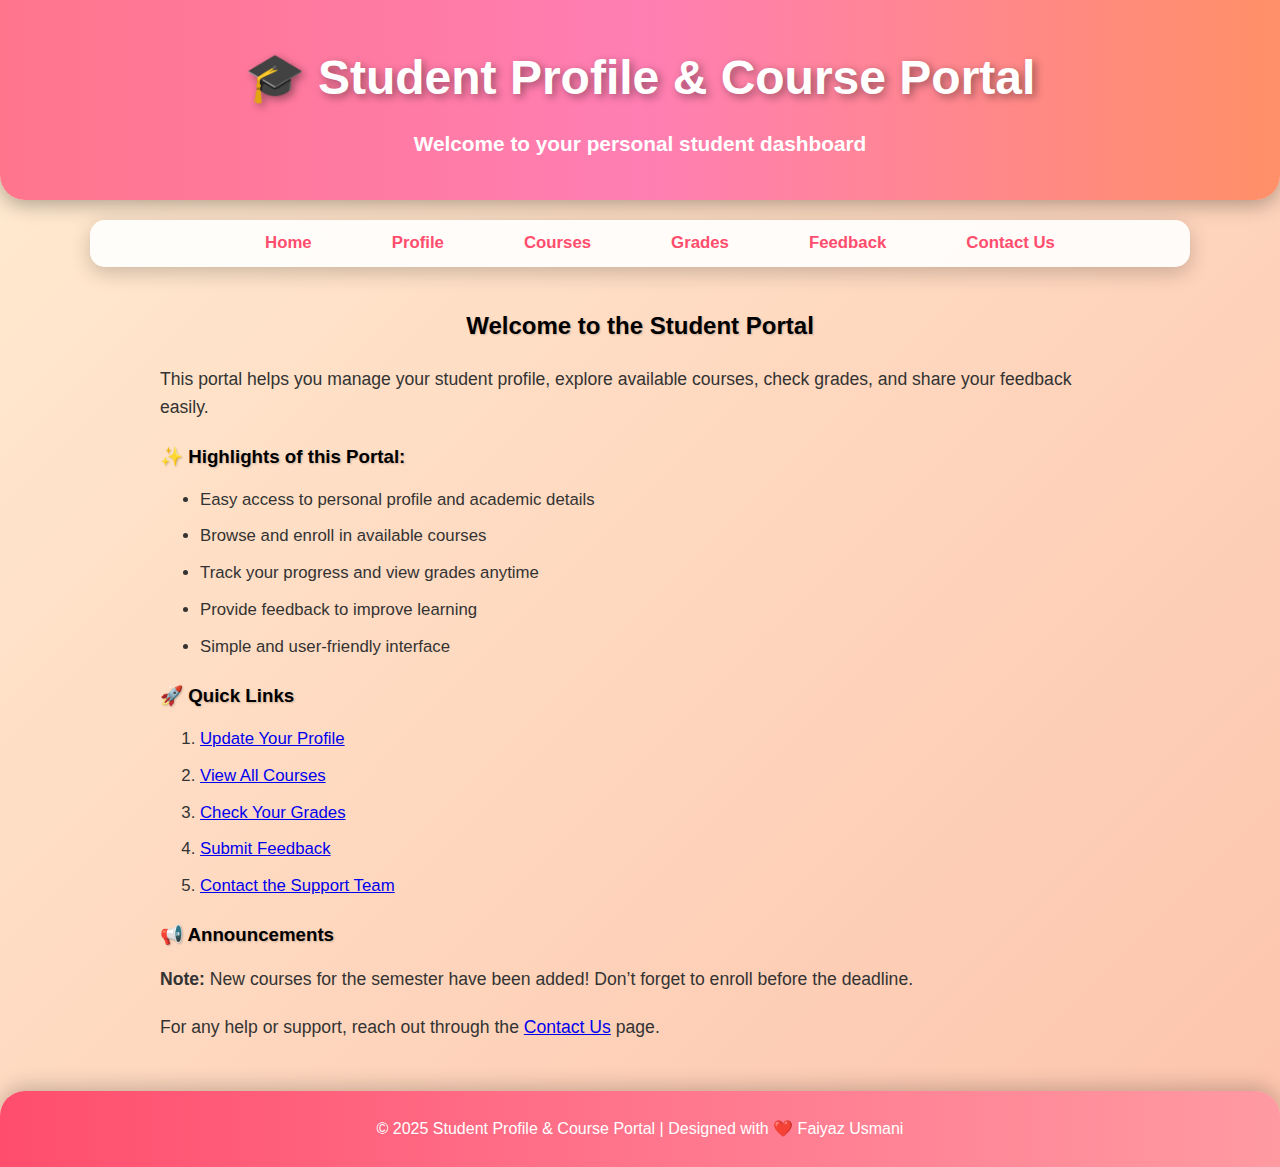
<file: index.html>
<!DOCTYPE html>
<html lang="en">
<head>
    <meta charset="UTF-8">
    <meta name="viewport" content="width=device-width, initial-scale=1.0">
    <title>Student Profile & Course Portal</title>
    <link rel="stylesheet" href="style.css">
</head>
<body>

    <!-- Header -->
    <header>
        <h1>🎓 Student Profile & Course Portal</h1>
        <p>Welcome to your personal student dashboard</p>
        
    </header>

    <!-- Navigation Bar -->
    <nav>
        <ul>
            <li><a href="index.html">Home</a></li>
            <li><a href="profile.html">Profile</a></li>
            <li><a href="courses.html">Courses</a></li>
            <li><a href="grades.html">Grades</a></li>
            <li><a href="feedback.html">Feedback</a></li>
            <li><a href="contact.html">Contact Us</a></li>
        </ul>
    </nav>

    <!-- Main Section -->
    <main>
        <h2>Welcome to the Student Portal</h2>
        <p>This portal helps you manage your student profile, explore available courses, check grades, and share your feedback easily.</p>

        <h3>✨ Highlights of this Portal:</h3>
        <ul>
            <li>Easy access to personal profile and academic details</li>
            <li>Browse and enroll in available courses</li>
            <li>Track your progress and view grades anytime</li>
            <li>Provide feedback to improve learning</li>
            <li>Simple and user-friendly interface</li>
        </ul>

        <h3>🚀 Quick Links</h3>
        <ol>
            <li><a href="profile.html">Update Your Profile</a></li>
            <li><a href="courses.html">View All Courses</a></li>
            <li><a href="grades.html">Check Your Grades</a></li>
            <li><a href="feedback.html">Submit Feedback</a></li>
            <li><a href="contact.html">Contact the Support Team</a></li>
        </ol>

        <h3>📢 Announcements</h3>
        <p>
            <strong>Note:</strong> New courses for the semester have been added!  
            Don’t forget to enroll before the deadline.
        </p>

        <p>
            For any help or support, reach out through the <a href="contact.html">Contact Us</a> page.
        </p>
    </main>

    <!-- Footer -->
    <footer>
        
        <p>&copy; 2025 Student Profile & Course Portal | Designed with ❤️ Faiyaz Usmani</p>
    </footer>

</body>
</html>
</file>
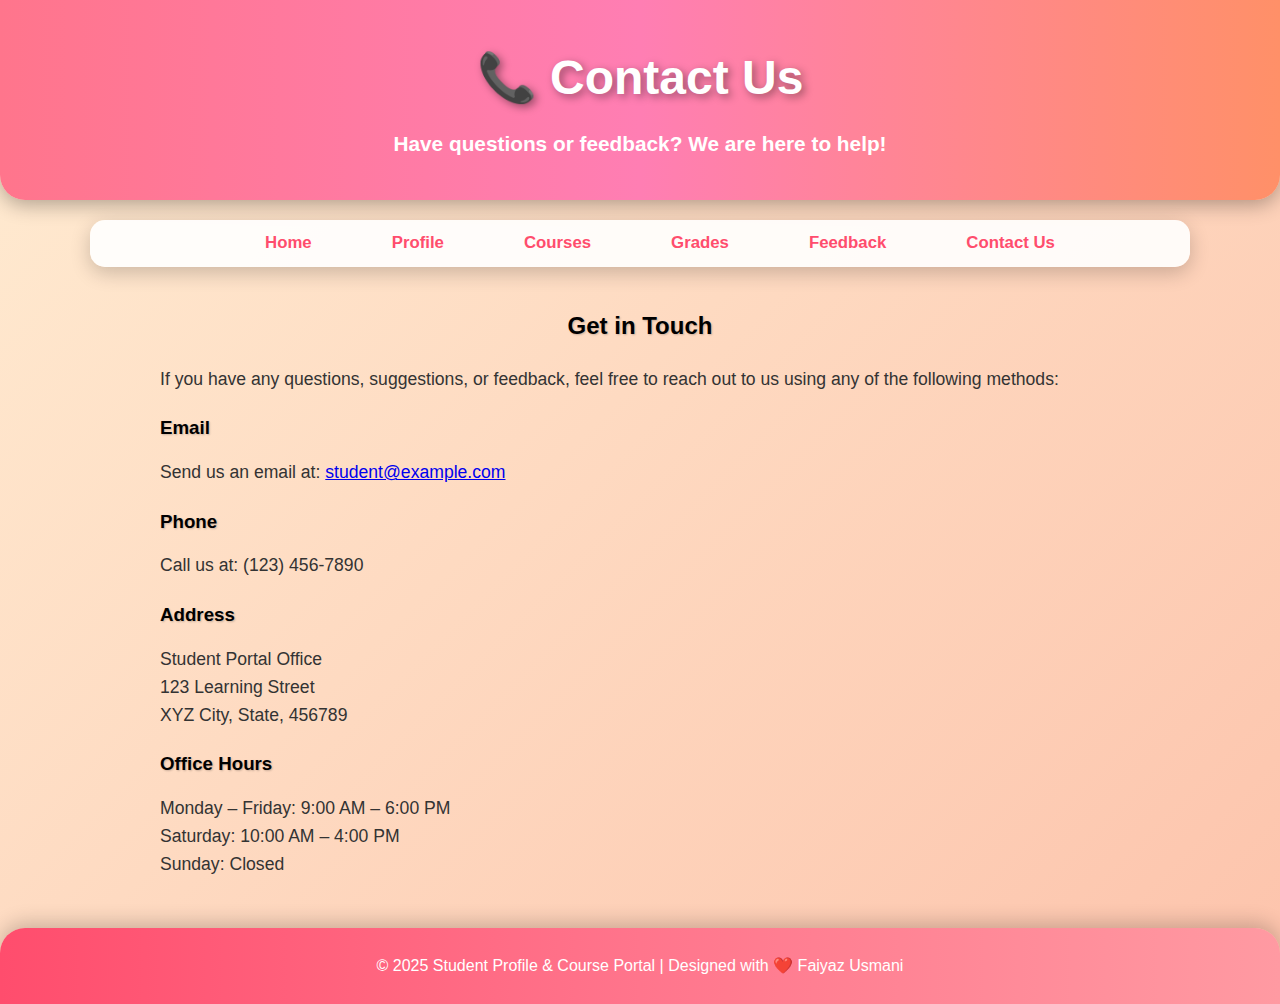
<file: contact.html>
<!DOCTYPE html>
<html lang="en">
<head>
    <meta charset="UTF-8">
    <meta name="viewport" content="width=device-width, initial-scale=1.0">
    <title>Contact Us</title>
    <link rel="stylesheet" href="style.css">
</head>
<body>

    <!-- Header -->
    <header>
        <h1>📞 Contact Us</h1>
        <p>Have questions or feedback? We are here to help!</p>
    </header>

    <!-- Navigation -->
    <nav>
        <ul>
            <li><a href="index.html">Home</a></li>
            <li><a href="profile.html">Profile</a></li>
            <li><a href="courses.html">Courses</a></li>
            <li><a href="grades.html">Grades</a></li>
            <li><a href="feedback.html">Feedback</a></li>
            <li><a href="contact.html">Contact Us</a></li>
        </ul>
    </nav>

    <!-- Main Contact Section -->
    <main>
        <h2>Get in Touch</h2>
        <p>If you have any questions, suggestions, or feedback, feel free to reach out to us using any of the following methods:</p>

        <section>
            <h3>Email</h3>
            <p>Send us an email at: <a href="mailto:student@example.com">student@example.com</a></p>
        </section>

        <section>
            <h3>Phone</h3>
            <p>Call us at: (123) 456-7890</p>
        </section>

        <section>
            <h3>Address</h3>
            <p>
                Student Portal Office<br>
                123 Learning Street<br>
                XYZ City, State, 456789
            </p>
        </section>

        <section>
            <h3>Office Hours</h3>
            <p>Monday – Friday: 9:00 AM – 6:00 PM<br>
               Saturday: 10:00 AM – 4:00 PM<br>
               Sunday: Closed
            </p>
        </section>
    </main>

    <!-- Footer -->
    <footer>
        <p>&copy; 2025 Student Profile & Course Portal | Designed with ❤️ Faiyaz Usmani</p>
    </footer>

</body>
</html>
</file>
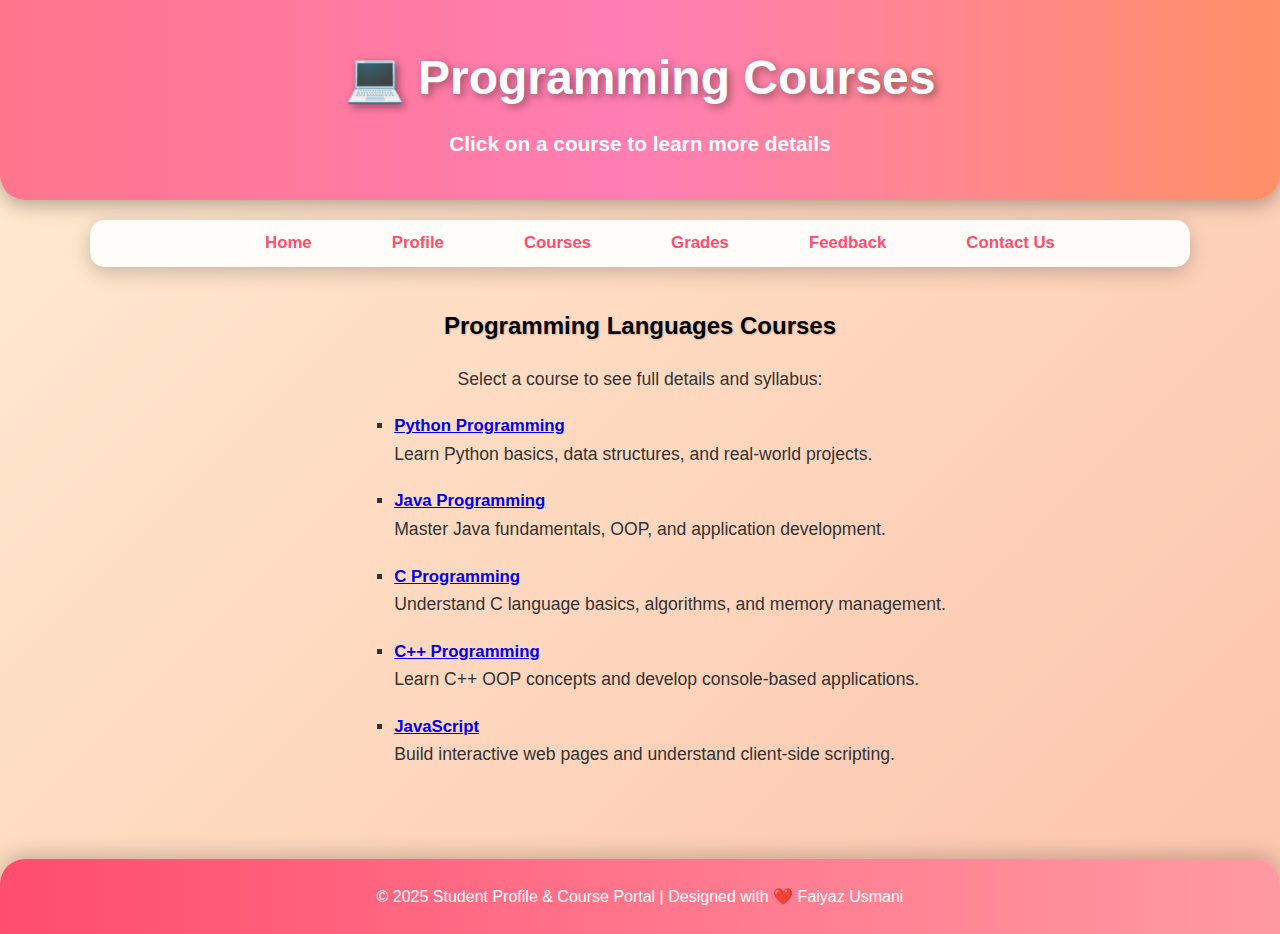
<file: courses.html>
<!DOCTYPE html>
<html lang="en">
<head>
    <meta charset="UTF-8">
    <meta name="viewport" content="width=device-width, initial-scale=1.0">
    <title>Programming Courses</title>
    <link rel="stylesheet" href="style.css">
</head>
<body>

    <!-- ===== Header ===== -->
    <header>
        <h1>💻 Programming Courses</h1>
        <p>Click on a course to learn more details</p>
        
    </header>

    <!-- ===== Navigation ===== -->
    <nav>
        <ul>
            <li><a href="index.html">Home</a></li>
            <li><a href="profile.html">Profile</a></li>
            <li><a href="courses.html">Courses</a></li>
            <li><a href="grades.html">Grades</a></li>
            <li><a href="feedback.html">Feedback</a></li>
            <li><a href="contact.html">Contact Us</a></li>
        </ul>
    </nav>

    <!-- ===== Main Section ===== -->
    <main align="center">
        <h2>Programming Languages Courses</h2>
        <p>Select a course to see full details and syllabus:</p>

        <!-- Courses List -->
        <ul style="list-style-type: square; display:inline-block; text-align:left; padding-left:20px;">
            <li>
                <a href="course_python.html"><strong>Python Programming</strong></a>
                <p>Learn Python basics, data structures, and real-world projects.</p>
            </li>
            <li>
                <a href="course_java.html"><strong>Java Programming</strong></a>
                <p>Master Java fundamentals, OOP, and application development.</p>
            </li>
            <li>
                <a href="course_c.html"><strong>C Programming</strong></a>
                <p>Understand C language basics, algorithms, and memory management.</p>
            </li>
            <li>
                <a href="course_cpp.html"><strong>C++ Programming</strong></a>
                <p>Learn C++ OOP concepts and develop console-based applications.</p>
            </li>
            <li>
                <a href="course_javascript.html"><strong>JavaScript</strong></a>
                <p>Build interactive web pages and understand client-side scripting.</p>
            </li>
        </ul>
    </main>

    <!-- ===== Footer ===== -->
    <footer>
        
        <p>&copy; 2025 Student Profile & Course Portal | Designed with ❤️ Faiyaz Usmani</p>
    </footer>

</body>
</html>
</file>
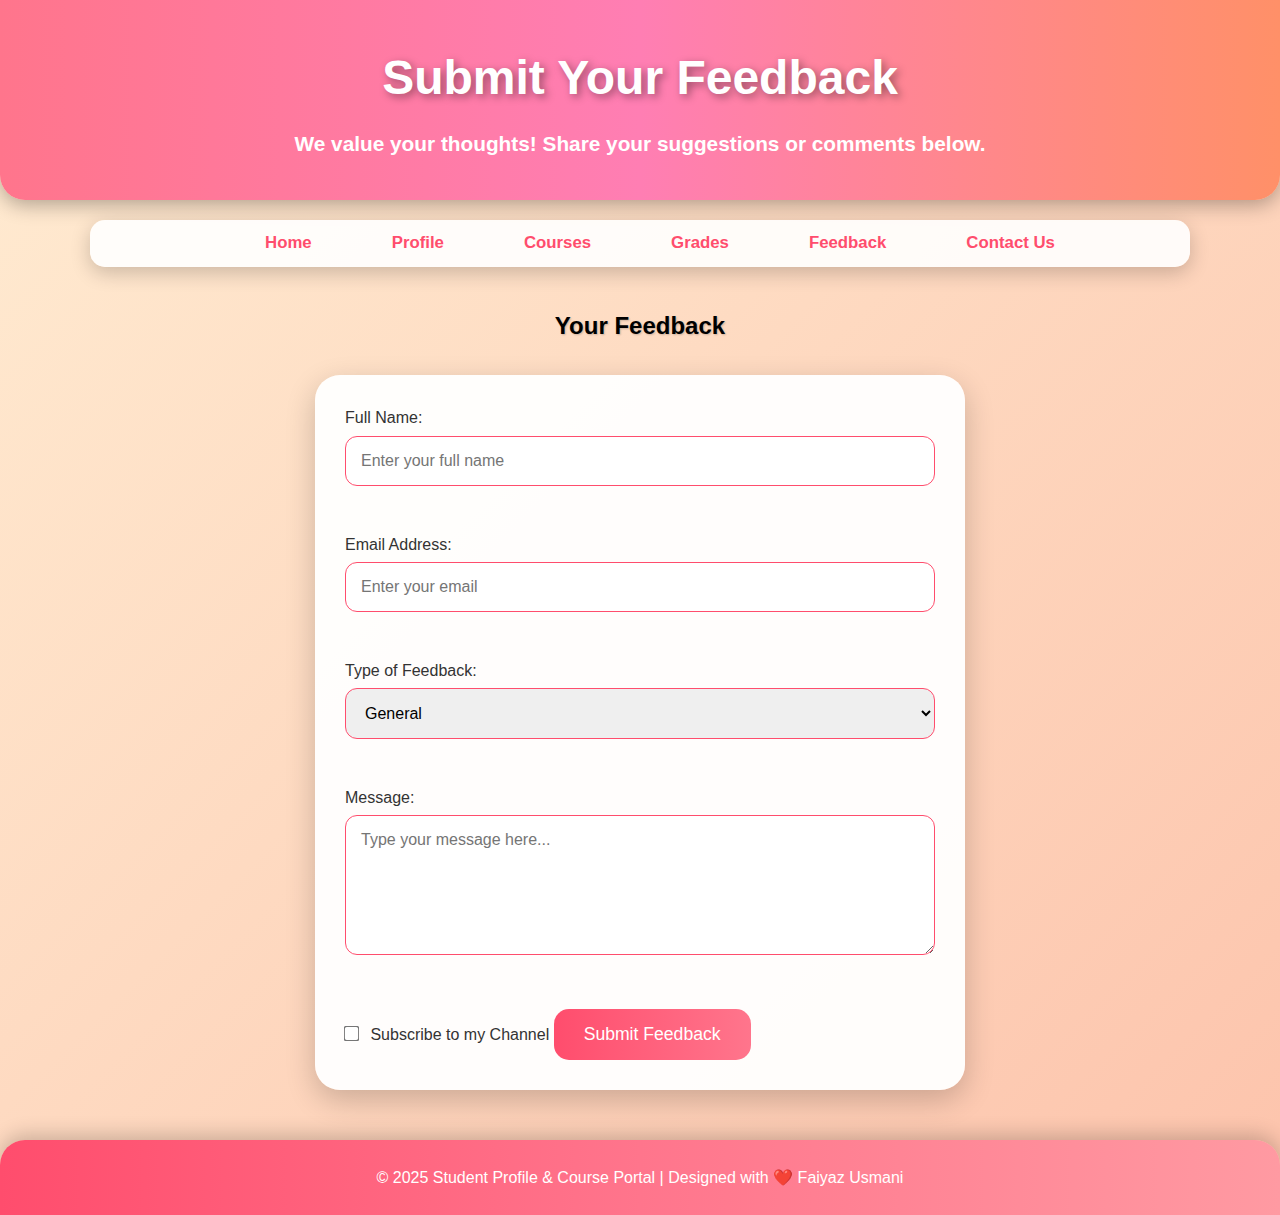
<file: feedback.html>
<!DOCTYPE html>
<html lang="en">
<head>
    <meta charset="UTF-8">
    <meta name="viewport" content="width=device-width, initial-scale=1.0">
    <title>Submit Feedback</title>
    <link rel="stylesheet" href="style.css">
</head>
<body>

    <!-- Header -->
    <header>
        <h1>Submit Your Feedback</h1>
        <p>We value your thoughts! Share your suggestions or comments below.</p>
    </header>

    <!-- Navigation -->
    <nav>
        <ul>
            <li><a href="index.html">Home</a></li>
            <li><a href="profile.html">Profile</a></li>
            <li><a href="courses.html">Courses</a></li>
            <li><a href="grades.html">Grades</a></li>
            <li><a href="feedback.html">Feedback</a></li>
            <li><a href="contact.html">Contact Us</a></li>
        </ul>
    </nav>

    <!-- Feedback Form -->
    <main>
        <h2>Your Feedback</h2>
        <form>
            <label for="name">Full Name:</label><br>
            <input type="text" id="name" name="name" placeholder="Enter your full name"><br><br>

            <label for="email">Email Address:</label><br>
            <input type="email" id="email" name="email" placeholder="Enter your email"><br><br>

            <label for="feedback-type">Type of Feedback:</label><br>
            <select id="feedback-type" name="feedback-type">
                <option value="general">General</option>
                <option value="suggestion">Suggestion</option>
                <option value="complaint">Complaint</option>
            </select><br><br>

            <label for="message">Message:</label><br>
            <textarea id="message" name="message" rows="6" placeholder="Type your message here..."></textarea><br><br>

            <label>
                <input type="checkbox" id="subscribe" name="subscribe"> Subscribe to my Channel
            </label>
            
            <button type="submit">Submit Feedback</button>
        </form>
    </main>

    <!-- Footer -->
    <footer>
        <p>&copy; 2025 Student Profile & Course Portal | Designed with ❤️ Faiyaz Usmani</p>
    </footer>

</body>
</html>
</file>
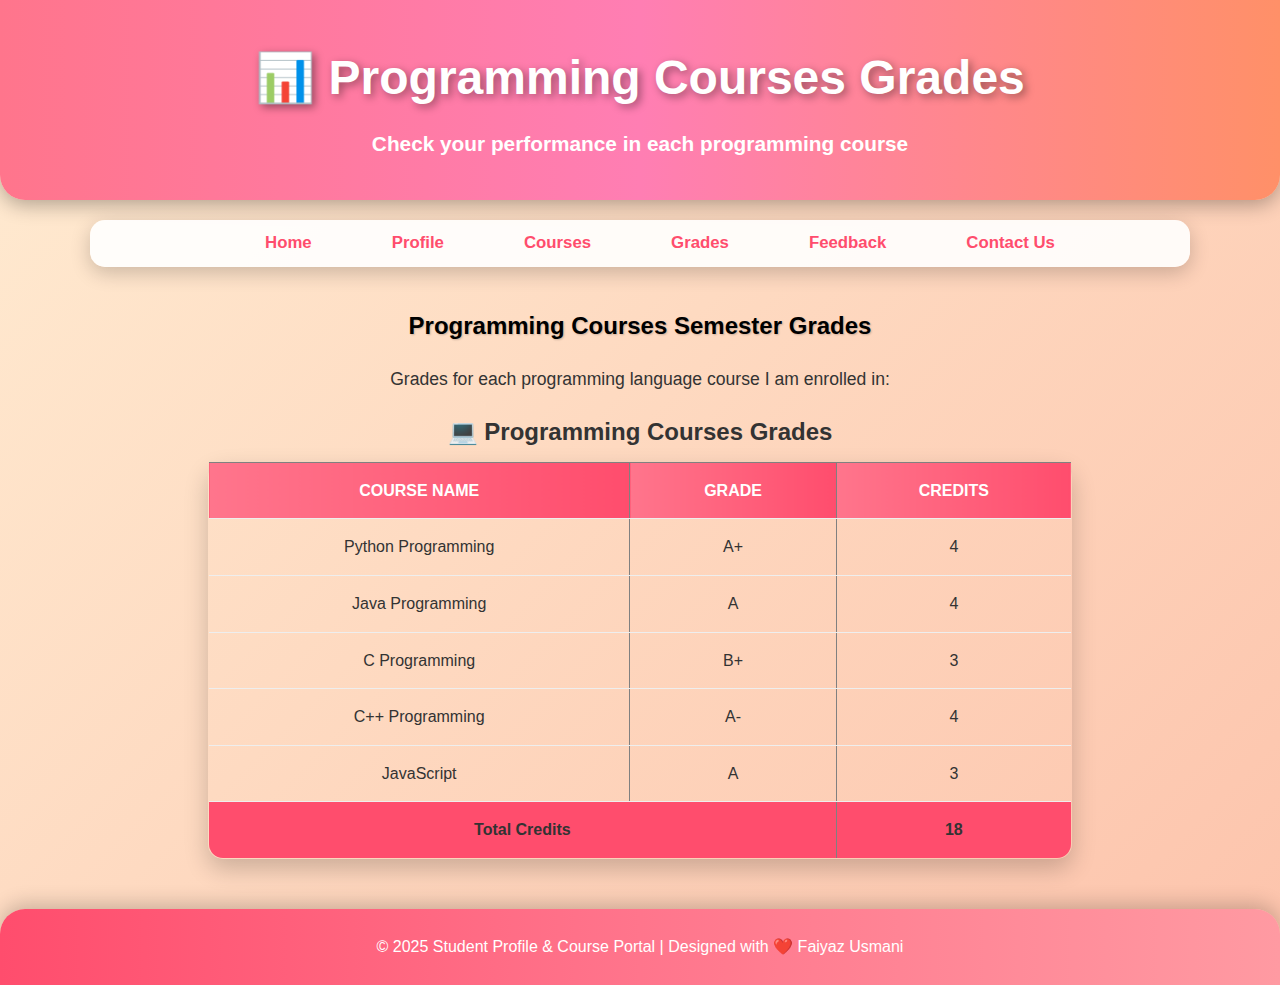
<file: grades.html>
<!DOCTYPE html>
<html lang="en">
<head>
    <meta charset="UTF-8">
    <meta name="viewport" content="width=device-width, initial-scale=1.0">
    <title>Programming Courses Grades</title>
    <link rel="stylesheet" href="style.css">
</head>
<body>

    <!-- ===== Header ===== -->
    <header align="center">
        <h1>📊 Programming Courses Grades</h1>
        <p>Check your performance in each programming course</p>
        
    </header>

    <!-- ===== Navigation ===== -->
    <nav>
        <ul>
            <li><a href="index.html">Home</a></li>
            <li><a href="profile.html">Profile</a></li>
            <li><a href="courses.html">Courses</a></li>
            <li><a href="grades.html">Grades</a></li>
            <li><a href="feedback.html">Feedback</a></li>
            <li><a href="contact.html">Contact Us</a></li>
        </ul>
    </nav>

    <!-- ===== Main Grades Section ===== -->
    <main align="center">
        <h2>Programming Courses Semester Grades</h2>
        <p>Grades for each programming language course I am enrolled in:</p>

        <table border="1" cellpadding="12" cellspacing="0" style="border-collapse:collapse; text-align:center;">
            <caption style="font-size:1.5rem; font-weight:bold; margin-bottom:10px;">💻 Programming Courses Grades</caption>
            <thead style="background-color:#4a90e2; color:white;">
                <tr>
                    <th>Course Name</th>
                    <th>Grade</th>
                    <th>Credits</th>
                </tr>
            </thead>
            <tbody>
                <tr>
                    <td>Python Programming</td>
                    <td>A+</td>
                    <td>4</td>
                </tr>
                <tr>
                    <td>Java Programming</td>
                    <td>A</td>
                    <td>4</td>
                </tr>
                <tr>
                    <td>C Programming</td>
                    <td>B+</td>
                    <td>3</td>
                </tr>
                <tr>
                    <td>C++ Programming</td>
                    <td>A-</td>
                    <td>4</td>
                </tr>
                <tr>
                    <td>JavaScript</td>
                    <td>A</td>
                    <td>3</td>
                </tr>
            </tbody>
            <tfoot style="background-color:#ff4d6d; font-weight:bold;">
                <tr>
                    <td colspan="2">Total Credits</td>
                    <td>18</td>
                </tr>
            </tfoot>
        </table>
    </main>

    <!-- ===== Footer ===== -->
    <footer align="center">
        
        <p>&copy; 2025 Student Profile & Course Portal | Designed with ❤️ Faiyaz Usmani</p>
    </footer>

</body>
</html>
</file>
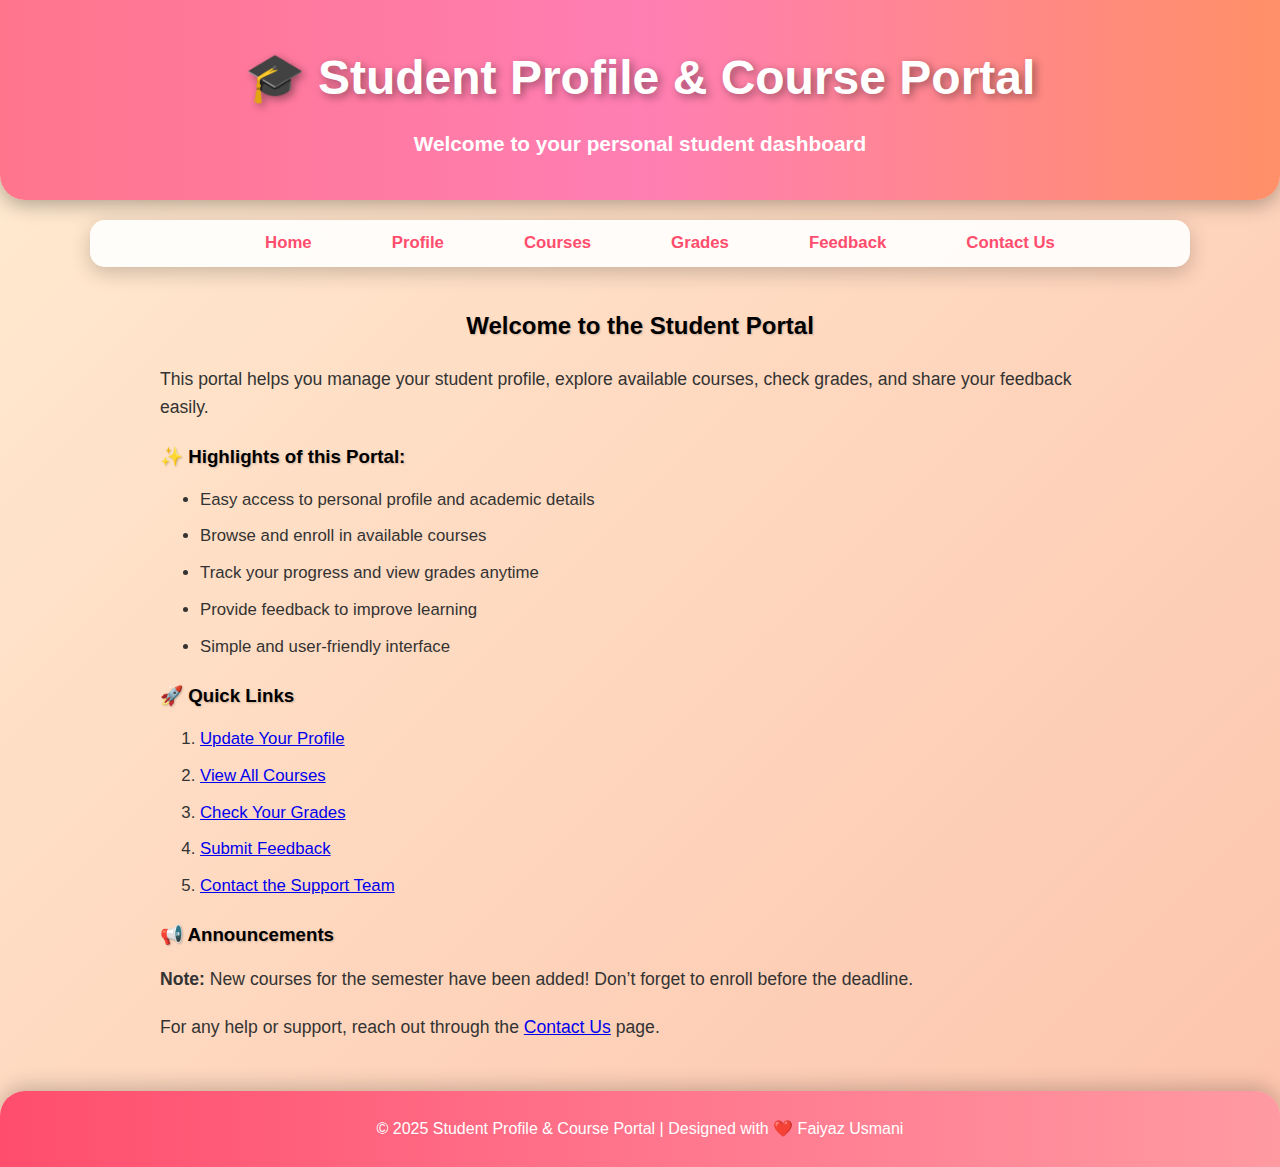
<file: home.html>
<!DOCTYPE html>
<html lang="en">
<head>
    <meta charset="UTF-8">
    <meta name="viewport" content="width=device-width, initial-scale=1.0">
    <title>Student Profile & Course Portal</title>
    <link rel="stylesheet" href="style.css">
</head>
<body>

    <!-- Header -->
    <header>
        <h1>🎓 Student Profile & Course Portal</h1>
        <p>Welcome to your personal student dashboard</p>
        
    </header>

    <!-- Navigation Bar -->
    <nav>
        <ul>
            <li><a href="home.html">Home</a></li>
            <li><a href="profile.html">Profile</a></li>
            <li><a href="courses.html">Courses</a></li>
            <li><a href="grades.html">Grades</a></li>
            <li><a href="feedback.html">Feedback</a></li>
            <li><a href="contact.html">Contact Us</a></li>
        </ul>
    </nav>

    <!-- Main Section -->
    <main>
        <h2>Welcome to the Student Portal</h2>
        <p>This portal helps you manage your student profile, explore available courses, check grades, and share your feedback easily.</p>

        <h3>✨ Highlights of this Portal:</h3>
        <ul>
            <li>Easy access to personal profile and academic details</li>
            <li>Browse and enroll in available courses</li>
            <li>Track your progress and view grades anytime</li>
            <li>Provide feedback to improve learning</li>
            <li>Simple and user-friendly interface</li>
        </ul>

        <h3>🚀 Quick Links</h3>
        <ol>
            <li><a href="profile.html">Update Your Profile</a></li>
            <li><a href="courses.html">View All Courses</a></li>
            <li><a href="grades.html">Check Your Grades</a></li>
            <li><a href="feedback.html">Submit Feedback</a></li>
            <li><a href="contact.html">Contact the Support Team</a></li>
        </ol>

        <h3>📢 Announcements</h3>
        <p>
            <strong>Note:</strong> New courses for the semester have been added!  
            Don’t forget to enroll before the deadline.
        </p>

        <p>
            For any help or support, reach out through the <a href="contact.html">Contact Us</a> page.
        </p>
    </main>

    <!-- Footer -->
    <footer>
        
        <p>&copy; 2025 Student Profile & Course Portal | Designed with ❤️ Faiyaz Usmani</p>
    </footer>

</body>
</html>
</file>
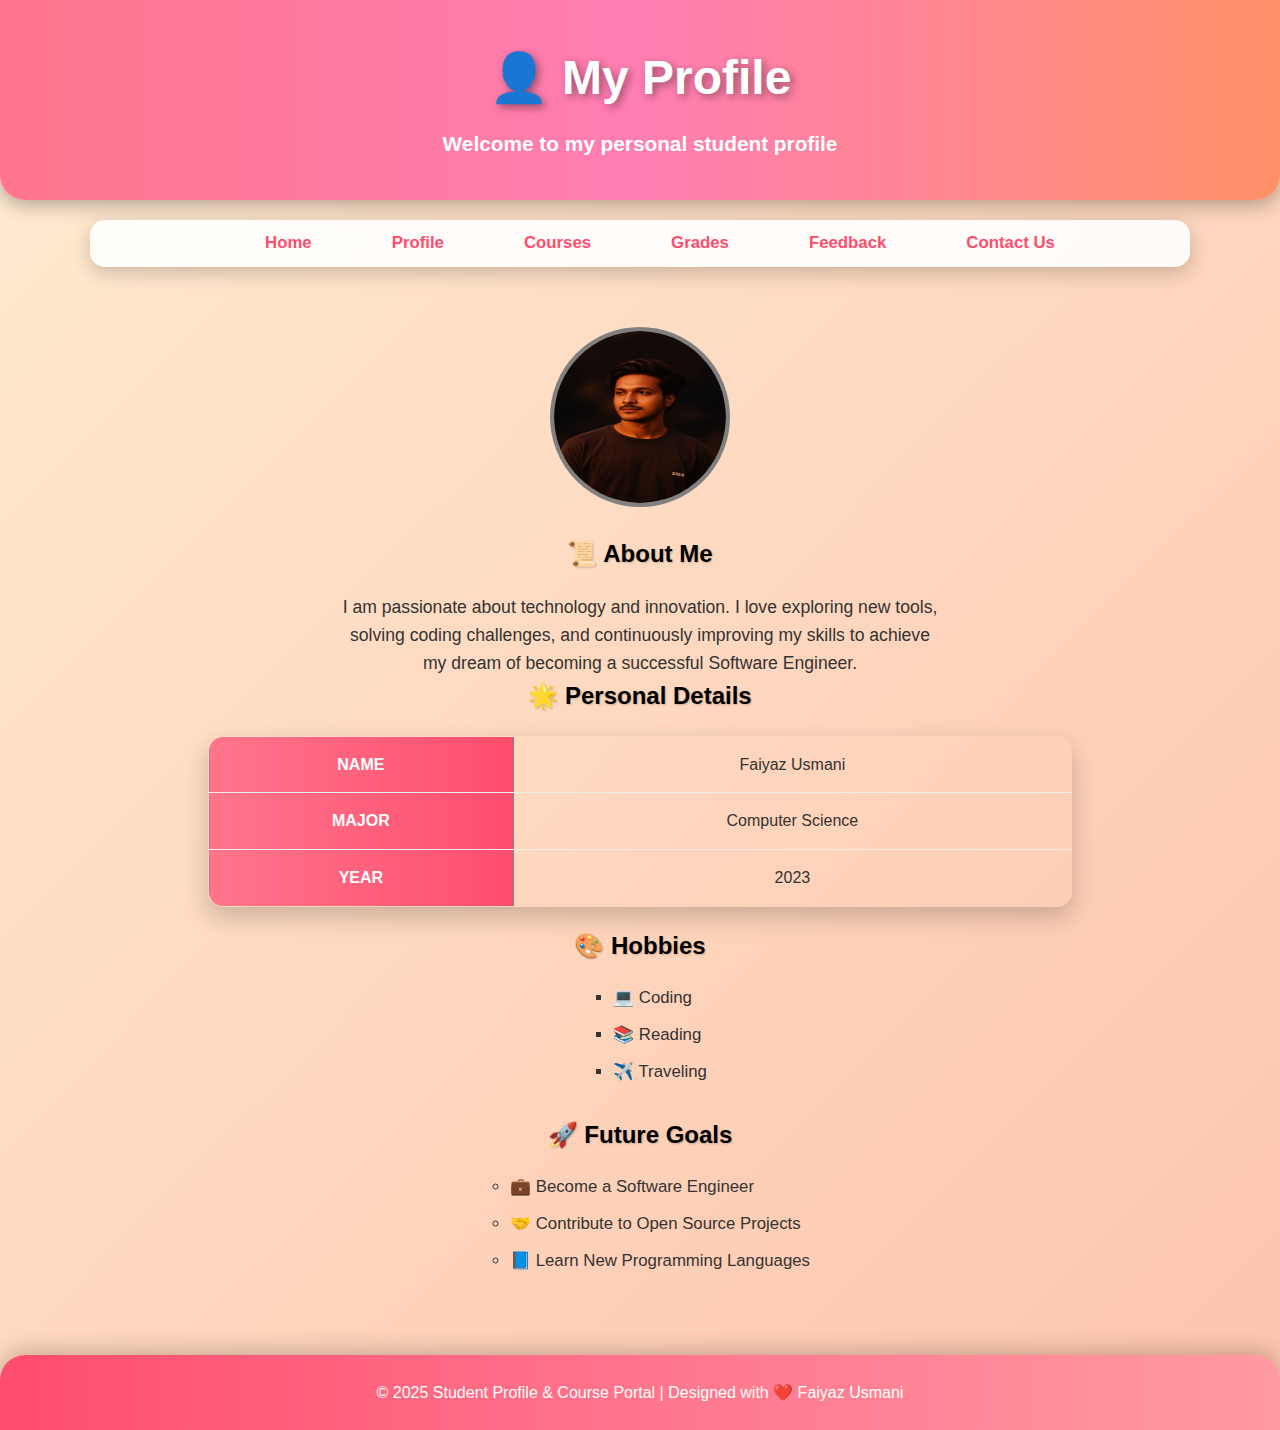
<file: profile.html>
<!DOCTYPE html>
<html lang="en">
<head>
    <meta charset="UTF-8">
    <meta name="viewport" content="width=device-width, initial-scale=1.0">
    <title>Student Profile</title>
    <link rel="stylesheet" href="style.css">
</head>
<body>

    <!-- ===== Header ===== -->
    <header>
        <h1>👤 My Profile</h1>
        <p>Welcome to my personal student profile</p>
        
    </header>

    <!-- ===== Navigation Bar ===== -->
   <nav>
        <ul>
            <li><a href="index.html">Home</a></li>
            <li><a href="profile.html">Profile</a></li>
            <li><a href="courses.html">Courses</a></li>
            <li><a href="grades.html">Grades</a></li>
            <li><a href="feedback.html">Feedback</a></li>
            <li><a href="contact.html">Contact Us</a></li>
        </ul>
    </nav>

    <!-- ===== Main Profile Section ===== -->
    <main align="center">

        <!-- Profile Image -->
        <img src="photo.jpg" alt="Profile Picture" width="180" height="180" style="border-radius:50%; border:4px solid gray;">

        <!-- About Me -->

          <h2>📜 About Me</h2>
        <p style="max-width:600px; margin:auto;">
            I am passionate about technology and innovation. I love exploring new tools, 
            solving coding challenges, and continuously improving my skills to achieve my dream 
            of becoming a successful Software Engineer.
        </p>
        <h2>🌟 Personal Details</h2>
        <table border="1" cellpadding="10" cellspacing="0" align="center">
            <tr>
                <th>Name</th>
                <td>Faiyaz Usmani</td>
            </tr>
            <tr>
                <th>Major</th>
                <td>Computer Science</td>
            </tr>
            <tr>
                <th>Year</th>
                <td>2023</td>
            </tr>
        </table>

        <!-- Hobbies -->
        <h2>🎨 Hobbies</h2>
        <ul style="list-style-type: square; display:inline-block; text-align:left;">
            <li>💻 Coding</li>
            <li>📚 Reading</li>
            <li>✈️ Traveling</li>
        </ul>

        <!-- Goals -->
        <h2>🚀 Future Goals</h2>
        <ul style="list-style-type: circle; display:inline-block; text-align:left;">
            <li>💼 Become a Software Engineer</li>
            <li>🤝 Contribute to Open Source Projects</li>
            <li>📘 Learn New Programming Languages</li>
        </ul>

        
      
    </main>

    <!-- ===== Footer ===== -->
    <footer>
        
        <p>&copy; 2025 Student Profile & Course Portal | Designed with ❤️ Faiyaz Usmani</p>
    </footer>

</body>
</html>
</file>
<file: style.css>
* {
    margin: 0;
    padding: 0;
    box-sizing: border-box;
    font-family: 'Poppins', sans-serif;
}

body {
    background: linear-gradient(135deg, #ffecd2, #fcb69f, #ff6f91, #845ec2);
    background-size: 400% 400%;
    animation: gradientBG 5s ease infinite;
    color: #333;
    line-height: 1.6;
}

@keyframes gradientBG {
    0% {background-position: 0% 50%;}
    50% {background-position: 100% 50%;}
    100% {background-position: 0% 50%;}
}

/* -------------------------------
   HEADER
------------------------------- */
header {
    text-align: center;
    padding: 40px 20px;
    background: linear-gradient(90deg, #ff758c, #ff7eb3, #ff9068);
    color: white;
    box-shadow: 0 5px 20px rgba(0,0,0,0.3);
    border-bottom-left-radius: 25px;
    border-bottom-right-radius: 25px;
}

header h1 {
    font-size: 3rem;
    margin-bottom: 10px;
    text-shadow: 3px 3px 8px rgba(0,0,0,0.4);
}

header p {
    font-size: 1.3rem;
    font-weight: 600;
}

/* -------------------------------
   NAVIGATION
------------------------------- */
nav {
    background-color: rgba(255,255,255,0.9);
    box-shadow: 0 6px 20px rgba(0,0,0,0.2);
    border-radius: 15px;
    margin: 20px auto;
    max-width: 1100px;
}

nav ul {
    display: flex;
    justify-content: center;
    flex-wrap: wrap;
    list-style: none;
}

nav ul li {
    margin: 10px 20px;
}

nav ul li a {
    text-decoration: none;
    font-weight: 700;
    padding: 10px 20px;
    border-radius: 12px;
    color: #ff4d6d;
    transition: 0.3s;
}

nav ul li a:hover {
    background: linear-gradient(90deg, #ff4d6d, #ff758c);
    color: #fff;
    box-shadow: 0 6px 15px rgba(0,0,0,0.3);
    transform: scale(1.1);
}

/* -------------------------------
   MAIN CONTENT
------------------------------- */
main {
    max-width: 1000px;
    margin: 40px auto;
    padding: 0 20px;
}

/* ✅ Center align h2 */
main h2 {
    text-align: center;
    margin-bottom: 20px;
    color: #000;
    text-shadow: 1px 1px 2px rgba(0,0,0,0.2);
}

main h3 {
    margin-bottom: 15px;
    color: #000;
    text-shadow: 1px 1px 2px rgba(0,0,0,0.2);
}

main p {
    margin-bottom: 20px;
    font-size: 1.1rem;
}

/* -------------------------------
   LISTS
------------------------------- */
ul, ol {
    margin-left: 40px;
    margin-bottom: 20px;
}

ul li, ol li {
    margin-bottom: 10px;
    font-size: 1.05rem;
}

/* -------------------------------
   PROFILE IMAGE
------------------------------- */
img {
    margin: 20px 0;
    border-radius: 50%;
    border: 5px solid #ff4d6d;
    transition: transform 0.3s, box-shadow 0.3s;
}

img:hover {
    transform: scale(1.1);
    box-shadow: 0 10px 20px rgba(255,77,109,0.6);
}

/* -------------------------------
   TABLE STYLES
------------------------------- */
table {
    width: 90%;
    margin: 20px auto;
    border-collapse: collapse;
    box-shadow: 0 10px 25px rgba(0,0,0,0.2);
    border-radius: 15px;
    overflow: hidden;
}

table th, table td {
    padding: 15px;
    text-align: center;
    border-bottom: 1px solid #eee;
}

table th {
    background: linear-gradient(90deg, #ff758c, #ff4d6d);
    color: white;
    text-transform: uppercase;
}

table tbody tr:hover {
    background: #fff0f5;
    transform: scale(1.02);
    transition: 0.3s;
}

table tfoot {
    background: #ffe6f0;
    font-weight: bold;
}

/* -------------------------------
   FORMS
------------------------------- */
form {
    max-width: 650px;
    margin: 30px auto;
    background: rgba(255,255,255,0.95);
    padding: 30px;
    border-radius: 25px;
    box-shadow: 0 10px 30px rgba(0,0,0,0.2);
}

form input, form select, form textarea {
    width: 100%;
    padding: 15px;
    margin-top: 5px;
    margin-bottom: 20px;
    border-radius: 12px;
    border: 1px solid #ff4d6d;
    font-size: 1rem;
    transition: all 0.3s;
}

form input:focus, form select:focus, form textarea:focus {
    border-color: #ff758c;
    box-shadow: 0 0 15px rgba(255,77,109,0.4);
    outline: none;
}

/* ✅ Stylish checkbox fix */
input[type="checkbox"] {
    width: auto;
    height: auto;
    margin-right: 8px;
    transform: scale(1.2);
    accent-color: #ff4d6d;    /* theme color */
    box-shadow: none;
    outline: none;
}

input[type="checkbox"]:focus {
    outline: none;
    box-shadow: none;
}

form button {
    background: linear-gradient(90deg, #ff4d6d, #ff758c);
    color: #fff;
    border: none;
    padding: 15px 30px;
    font-size: 1.1rem;
    border-radius: 15px;
    cursor: pointer;
    transition: all 0.3s;
}

form button:hover {
    transform: scale(1.1);
    box-shadow: 0 8px 25px rgba(255,77,109,0.5);
}

/* -------------------------------
   FOOTER
------------------------------- */
footer {
    text-align: center;
    padding: 25px;
    background: linear-gradient(90deg, #ff4d6d, #ff758c, #ff9aa2);
    color: white;
    font-size: 1rem;
    margin-top: 50px;
    border-top-left-radius: 25px;
    border-top-right-radius: 25px;
    box-shadow: 0 -5px 20px rgba(0,0,0,0.2);
}

/* -------------------------------
   RESPONSIVE
------------------------------- */
@media (max-width: 768px) {
    nav ul {
        flex-direction: column;
    }

    table {
        width: 100%;
    }
}
</file>
